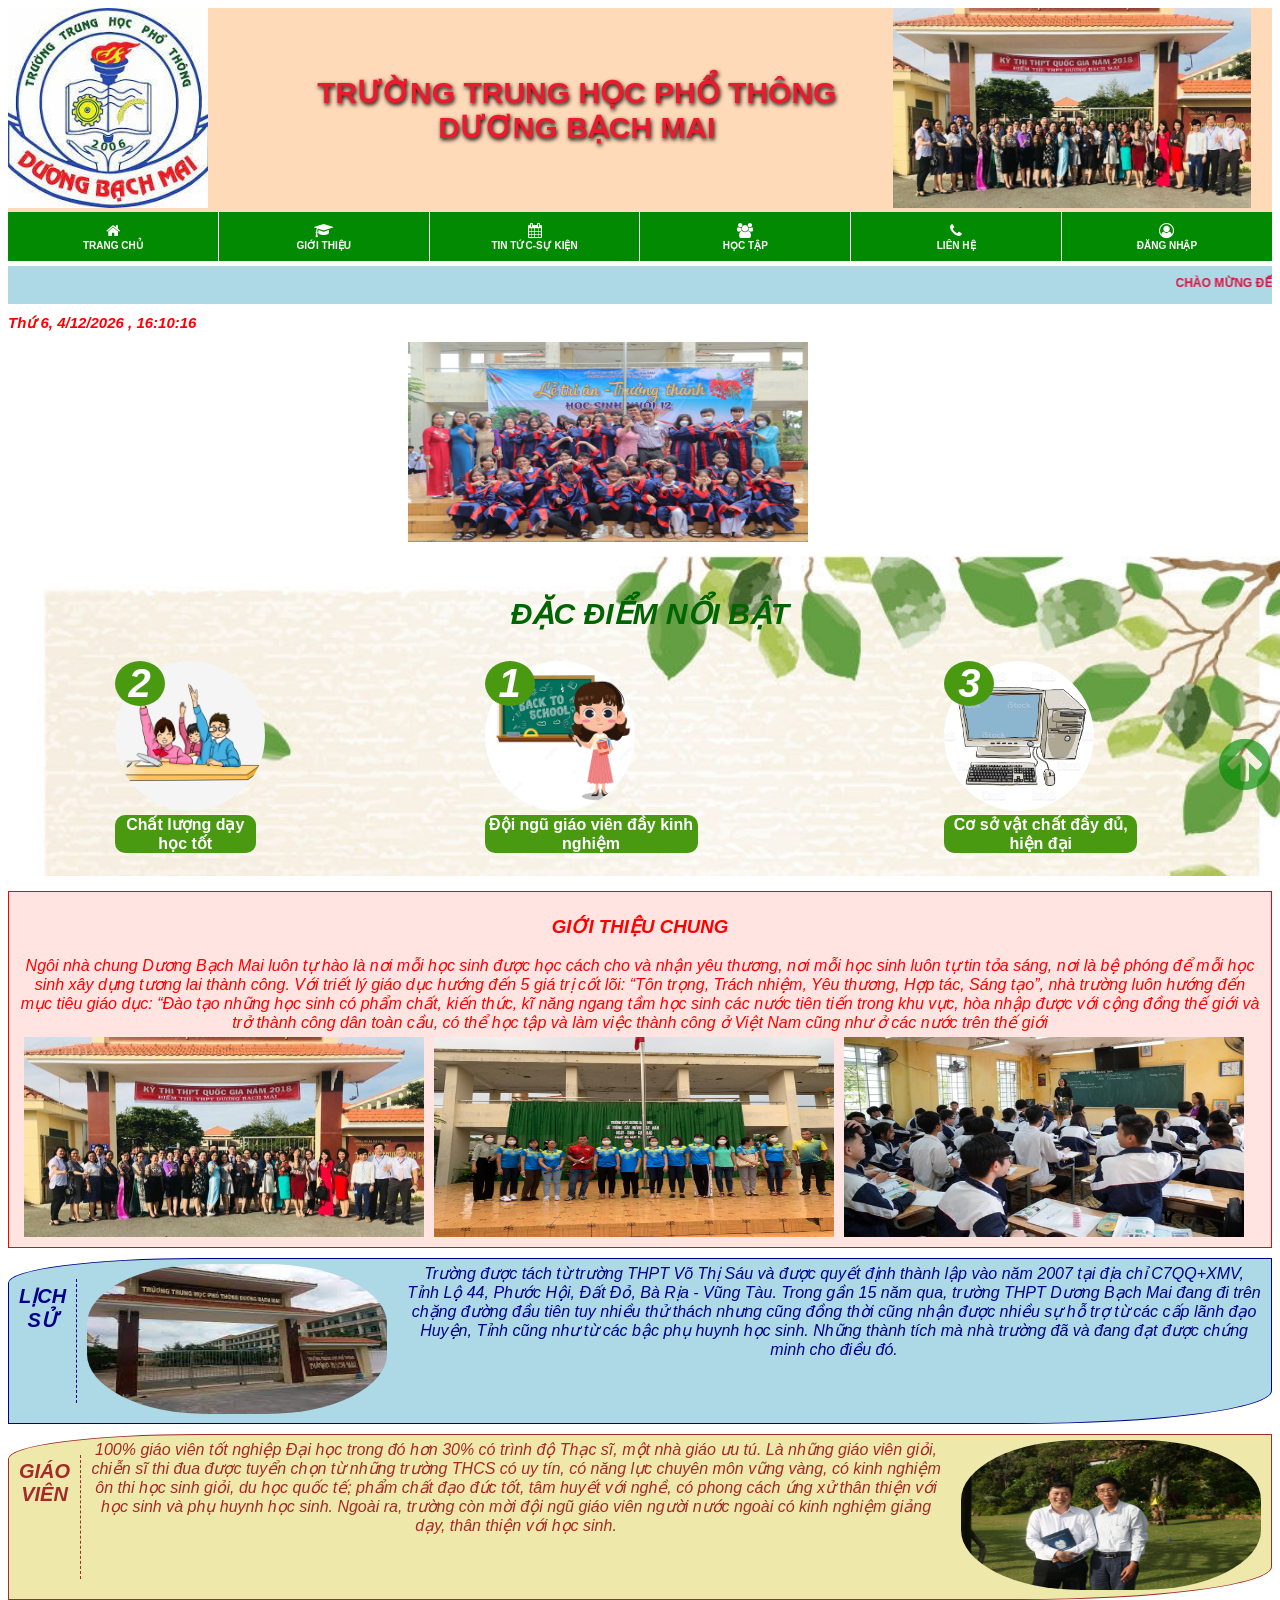
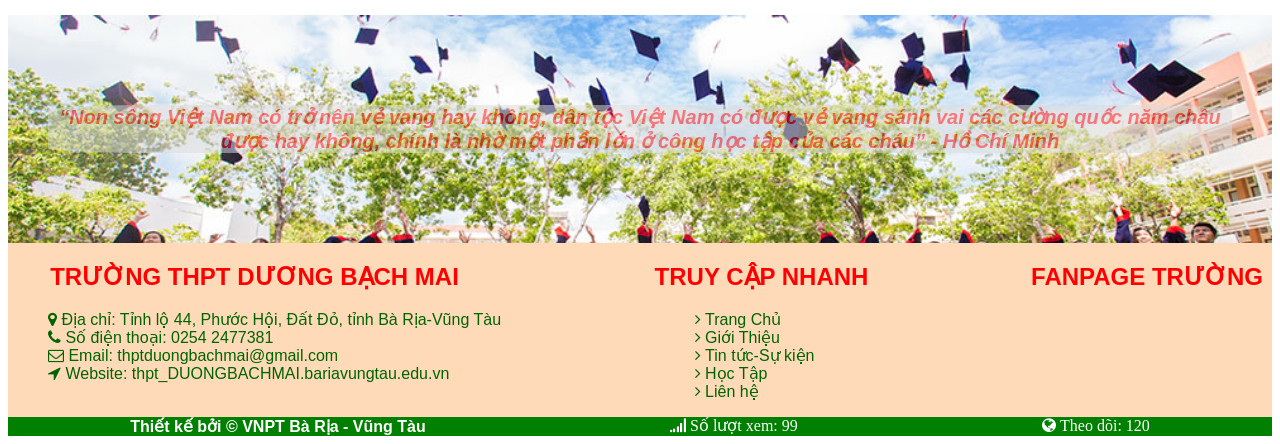
<file: index.html>
<!DOCTYPE html>
<html lang="en">
<head>
    <meta charset="UTF-8">
    <meta http-equiv="X-UA-Compatible" content="IE=edge">
    <meta name="viewport" content="width=device-width, initial-scale=1.0">
    <title>Giới thiệu - Trường THPT Dương Bạch Mai</title>
    <link rel="stylesheet" href="CSS/THPT_Gioithieu.css"/>

    <link href="Pictures/logo.jpeg" rel="shortcut icon" />
    <link rel="stylesheet" href="https://cdnjs.cloudflare.com/ajax/libs/font-awesome/4.7.0/css/font-awesome.min.css"/>
    <script src="https://cdnjs.cloudflare.com/ajax/libs/jquery/3.6.0/jquery.min.js"></script>
    <!--<script src="JS/jquery-3.6.0.min.js"></script>-->
    <script src="JS/THPT.js"></script>
</head>

<body>
        <div class="toTop">
            <div><i class="fa fa-arrow-circle-up"></i></div>
        </div>
    <header>
        <div class="container">
            <div class="logo"><img src="Pictures/logo.jpeg"/></div>
            <div class="tieude"><h1>TRƯỜNG TRUNG HỌC PHỔ THÔNG DƯƠNG BẠCH MAI</h1></div> 
            <div class="hinh"><img src="Pictures/hinh.jpeg"/></div>
        </div>
    </header>

    <nav>
        <ul class="menu">
            <li><a href="https://nhanbuimy.github.io/THPT_trangchu.github.io/" title="Trang chủ">
                    <i class="fa fa-home"></i>
                    <span>TRANG CHỦ</span>
                </a>
             </li>

             <li class="sub">
                <a href="https://nhanbuimy.github.io/THPT_gioithieu.github.io/" title="Giới thiệu">
                    <i class="fa fa-mortar-board"></i>
                    <span>GIỚI THIỆU</span>
                </a>
                <ul class="menu subcontent">
                    <li><a href="#gioithieu">Giới thiệu chung</a></li>
                    <li><a href="#lichsu">Lịch sử</a></li>
                    <li><a href="#giaovien">Đội ngũ giáo viên</a></li>
                </ul>
             </li>

             <li class="sub">
                <a href="https://nhanbuimy.github.io/THPT_tintuc.github.io/" title="Tin tức-sự kiện">
                    <i class="fa fa-calendar"></i>
                    <span>TIN TỨC-SỰ KIỆN</span>
                </a>
                <ul class="menu subcontent">
                    <li><a href="https://nhanbuimy.github.io/THPT_tintuc.github.io/#diemchuandaihoc">Điểm chuẩn đại học</a></li>
                    <li><a href="https://nhanbuimy.github.io/THPT_tintuc.github.io/#tuyensinhlop10">Tuyển sinh lớp 10</a></li>
                    <li><a href="https://nhanbuimy.github.io/THPT_tintuc.github.io/#cuocthi-khac">Cuộc thi</a></li>
                    <li class="sub"><a href="https://nhanbuimy.github.io/THPT_tintuc.github.io/#cuocthi-khac">Khác</a></li>
                </ul>
             </li>
            
             <li class="sub">
                 <a href="https://nhanbuimy.github.io/THPT_hoctap.github.io/" title="Học tập">
                    <i class="fa fa-group"></i>
                <span>HỌC TẬP</span>
                </a>
                <ul class="menu subcontent">
                    <li><a href="https://nhanbuimy.github.io/THPT_hoctap.github.io/#thoikhoabieu">Thời khóa biểu lớp</a></li>
                    <li><a href="https://nhanbuimy.github.io/THPT_hoctap.github.io/#tailieu">Tài liệu học tập</a></li>
                    <li><a href="https://nhanbuimy.github.io/THPT_hoctap.github.io/#hocduong">Câu chuyện học đường</a></li>
                    <!--<li><a href="#khac">Khác</a></li>-->
                </ul>
             </li>

             <li><a href="https://nhanbuimy.github.io/THPT_lienhe_lan2.github.io/" title="Liên hệ">
                <i class="fa fa-phone"></i>
                <span>LIÊN HỆ</span>
                </a>
             </li>

             <li><a href="https://nhanbuimy.github.io/THPT_dangnhap.github.io/" title="Đăng nhập">
                <i class="fa fa-user-circle-o"></i>
                <span>ĐĂNG NHẬP</span>
                </a>
             </li>
        </ul>
</nav>

<article>
    <div class="act">
        <marquee direction="left"><h1>Chào mừng đến với trang thông tin điện tử trường THPT Dương Bạch Mai</h1></marquee>
    </div> 
    <div id="time" class="Time"></div>
</article>

</body>
    <div class="slideshow">
        <img id="slide" onmouseover="ChuyenAnh()" src="Pictures/hinh.jpeg">
    </div>

<section>
    <section>
        <div class="reviews">
            <h1>Đặc điểm nổi bật</h1>
            <div class="review">
                <div>
                    <div class="xephang">2</div> 
                    <img src="Pictures/study.jpg" alt="dbm"/>
                    <div class="items">Chất lượng dạy học tốt</div>
                </div>

                <div>
                    <div class="xephang">1</div>
                    <img src="Pictures/teacher.jpg" alt="dbm"/>
                    <div class="items">Đội ngũ giáo viên đầy kinh nghiệm</div>
                </div>
               

                <div>
                    <div class="xephang">3</div>
                    <img src="Pictures/computer.jpg" alt="dbm"/>
                    <div class="items">Cơ sở vật chất đầy đủ, hiện đại</div>
                </div>
            </div>
        </div>
    </section>
    
    <section class="gioithieuchung">
        
        <div class="gioithieu">
            <h1 id="gioithieu">GIỚI THIỆU CHUNG</h1>
            <div>Ngôi nhà chung Dương Bạch Mai luôn tự hào là nơi mỗi học sinh được học cách cho và nhận yêu thương, nơi mỗi học sinh luôn tự tin tỏa sáng, nơi là bệ phóng để mỗi học sinh xây dựng tương lai thành công. Với triết lý giáo dục hướng đến 5 giá trị cốt lõi: “Tôn trọng, Trách nhiệm, Yêu thương, Hợp tác, Sáng tạo”, nhà trường luôn hướng đến mục tiêu giáo dục: “Đào tạo những học sinh có phẩm chất, kiến thức, kĩ năng ngang tầm học sinh các nước tiên tiến trong khu vực, hòa nhập được với cộng đồng thế giới và trở thành công dân toàn cầu, có thể học tập và làm việc thành công ở Việt Nam cũng như ở các nước trên thế giới</div>
            <div>
                <img src="Pictures/hinh.jpeg"/>
                <img src="Pictures/gioithieu1.jpg"/>
                <img src="Pictures/school.jpg"/>
            </div>
        </div>
        
        <div class="lichsu">
            <h1 id="lichsu">LỊCH SỬ</h1>
            <div><img src="Pictures/truong.jpeg"/></div>
            <div>Trường được tách từ trường THPT Võ Thị Sáu và được quyết định thành lập vào năm 2007 tại địa chỉ C7QQ+XMV, Tỉnh Lộ 44, Phước Hội, Đất Đỏ, Bà Rịa - Vũng Tàu. Trong gần 15 năm qua, trường THPT Dương Bạch Mai đang đi trên chặng đường đầu tiên tuy nhiều thử thách nhưng cũng đồng thời cũng nhận được nhiều sự hỗ trợ từ các cấp lãnh đạo Huyện, Tỉnh cũng như từ các bậc phụ huynh học sinh. Những thành tích mà nhà trường đã và đang đạt được chứng minh cho điều đó. </div>
        </div>
    
        <div class="giaovien">
            <h1 id="giaovien">GIÁO VIÊN</h1>
            <div>100% giáo viên tốt nghiệp Đại học trong đó hơn 30% có trình độ Thạc sĩ, một nhà giáo ưu tú. Là những giáo viên giỏi, chiễn sĩ thi đua được tuyển chọn từ những trường THCS có uy tín, có năng lực chuyên môn vững vàng, có kinh nghiệm ôn thi học sinh giỏi, du học quốc tế; phẩm chất đạo đức tốt, tâm huyết với nghề, có phong cách ứng xử thân thiện với học sinh và phụ huynh học sinh. Ngoài ra, trường còn mời đội ngũ giáo viên người nước ngoài có kinh nghiệm giảng dạy, thân thiện với học sinh.</div>
            <div><img src="Pictures/giaovien.jpg"/></div>
        </div>
    </section> 

</section>

<footer>
    <div class="caunoi">
        <div class="p"> “Non sông Việt Nam có trở nên vẻ vang hay không, dân tộc Việt Nam có được vẻ vang sánh vai các cường quốc năm châu được hay không, chính là nhờ một phần lớn ở công học tập của các cháu” - Hồ Chí Minh</div>
    </div>

    <div class="foot">
        <div class="foot1">
            <h2>Trường THPT Dương Bạch Mai</h2>
            <ul class="menu1">
                <li><i class="fa fa-map-marker"><span> Địa chỉ: Tỉnh lộ 44, Phước Hội, Đất Đỏ, tỉnh Bà Rịa-Vũng Tàu</span></i></li>
                <li><i class="fa fa-phone"><span> Số điện thoại: 0254 2477381</span></i></li>
                <li><a href="mailto: thptduongbachmai@gmail.com?subject=Phản hồi&body=Trân trọng!"><i class="fa fa-envelope-o"><span> Email: thptduongbachmai@gmail.com</span></i></a></li>
                <li><a href="https://nhanbuimy.github.io/THPT_trangchu.github.io/"><i class="fa fa-location-arrow"><span> Website: thpt_DUONGBACHMAI.bariavungtau.edu.vn</span></i></a></li><!--thay cái này = trang web của mình-->
            </ul>
        </div>

        <div class="foot2">
            <h2> Truy cập nhanh</h2>
            <ul class="menu1">
                <li><a href="https://nhanbuimy.github.io/THPT_trangchu.github.io/"><i class="fa fa-angle-right"><span> Trang Chủ</span></i></a></li>
                <li><a href="https://nhanbuimy.github.io/THPT_gioithieu.github.io/"><i class="fa fa-angle-right"><span> Giới Thiệu</span> </i></a></li>
                <li><a href="https://nhanbuimy.github.io/THPT_tintuc.github.io/"><i class="fa fa-angle-right"><span> Tin tức-Sự kiện</span></i></a></li>
                <li><a href="https://nhanbuimy.github.io/THPT_hoctap.github.io/"><i class="fa fa-angle-right"><span> Học Tập</span> </i></a></li>
                <li><a href="https://nhanbuimy.github.io/THPT_lienhe_lan2.github.io/"><i class="fa fa-angle-right"><span> Liên hệ</span> </i></a></li>
            </ul>
        </div>

        <div class="foot3">
            <h2>FANPAGE TRƯỜNG</h2>
            <div>
                <iframe src="https://www.facebook.com/plugins/page.php?href=https%3A%2F%2Fwww.facebook.com%2F%25C4%2590o%25C3%25A0n-tr%25C6%25B0%25E1%25BB%259Dng-THPT-D%25C6%25B0%25C6%25A1ng-B%25E1%25BA%25A1ch-Mai-%25C4%2590%25E1%25BA%25A5t-%25C4%2590%25E1%25BB%258F-250727749113002&tabs=time&width=200&height=80&small_header=false&adapt_container_width=true&hide_cover=false&show_facepile=true&appId" width="250px" height="100px" style="border:none;overflow:hidden" scrolling="no" frameborder="0" allowfullscreen="true" allow="autoplay; clipboard-write; encrypted-media; picture-in-picture; web-share"></iframe>
            </div>
        </div>
    </div>
    <div class="foot4">
        <ul class="menu2">
            <li>Thiết kế bởi &copy; VNPT Bà Rịa - Vũng Tàu</li>
            <li><i class="fa fa-signal"> Số lượt xem: 99</i></li>
            <li><i class="fa fa-globe"> Theo dõi: 120</i></li>
        </ul>
    </div>
    
</footer>

</body>
</html>
</file>
<file: CSS/THPT_Gioithieu.css>
*{
    font-family:Arial, Helvetica, sans-serif;
}

header{
    background-color:peachpuff;
    width:100%;
}

img{
    max-width:400px;
    max-height:200px
}

.logo{
    width:20%;
}
.tieude{
    width:50%;
}
.hinh{
    width:30%;
}

div.container h1{
    font-size:30px;
    color:rgb(235, 27, 44);
    text-shadow:1px 2px 4px black;
    text-align: center;
}

div.container
{
    display: flex;
    align-items: center;
   
}

nav> ul.menu{
    display:flex;
}

nav{
  background-color:rgb(2, 139, 2);
  margin-bottom:5px;
}
ul.menu{
    list-style-type: none;
    align-items: center;
    margin:0;
    padding:0;
}

nav>ul.menu >li{
    text-align: center;
    width:16.6%;
    border-right: 1px solid white;
    position: relative;
}

nav>ul.menu >li:last-child {
  border: none;
}

ul.menu>li>a{
    display:block;
    text-decoration: none;
    color:white;
    padding:10px;  
}

ul.menu>li>a>i{
    font-size:15px;
 }
ul.menu>li>a>span{
    display:block;
    font-weight: bold;
    font-size: 10px;
}

nav>ul.menu>li>a:hover{
    text-decoration: none;
    background-color:rgb(235, 27, 44);
    color:yellow;
}

.subcontent{
    display: none;
    background-color:rgb(6, 153, 6);
    width:70%;
    z-index: 999;
    font-size:10px ;
    font-weight: bold;
}

.subcontent::after{
     content:" ";
     border-width: 10px;
     border-style:solid;
     border-color: transparent transparent rgb(6, 153, 6) transparent;
     position:absolute;
     bottom:100%;
     left:30%;
}

.sub:hover .subcontent{
    display: block;
    position:absolute;
} 

ul.subcontent>li>a:hover{
    background-color: yellow;
    color:blue;
}

div.act h1{
    font-size: 12px;
}
div.act{
    color:crimson;
    background-color: lightblue;
    font-weight: bold;
    text-transform: uppercase;
    margin-bottom: 10px;
}

.slideshow {
    width: 1000px;
    margin:10px 400px 10px 400px;
  }

  div.slideshow>img{
    width:1000px;
  }

  .Time{
    font-size: 15px;
    font-style: italic;
    font-weight: bold;
    color:red;
  }

  .gioithieuchung{
    display:flex;
    flex-wrap: wrap;
    margin-bottom: 10px;
    font-style: italic;
    font-size: 16px;
    text-align: center;
    font-weight: 500;
}

.gioithieuchung>div{
    width:100%;
    margin: 5px 0;
}

.gioithieu{
    background-color:mistyrose;
    padding:5px 10px;
    border: 1px solid red;
    color:red;
}

div.gioithieu>div:last-child{
    width:100%;
    display: flex;
}

div.gioithieu>div img{
    width:100%;
    margin:5px 5px;
}


.lichsu, .giaovien{
    display: flex;
    border-top-left-radius: 15%;
    border-bottom-right-radius: 20%;
}

.lichsu>div img{
    width:300px;
    height:150px;
    border-radius: 40%;
}

div.lichsu{
    background-color: lightblue;
    border: 1px solid darkblue;
    color:darkblue;
}

div.lichsu>h1{
    font-size: 20px;
    padding:5px 10px;
    text-align: center;
    font-weight: bold;
    border-right: 1px dashed darkblue;
}

div.lichsu>div{
    padding:5px 10px;
}

.giaovien>div img{
    width:300px;
    height:150px;
    border-radius: 40%;
}

div.giaovien{
    background-color:palegoldenrod;
    border: 1px solid brown;
    color:brown;
}

div.giaovien>h1{
    font-size: 20px;
    padding:5px 10px;
    text-align: center;
    font-weight: bold;
    border-right: 1px dashed brown;
}

div.giaovien>div{
    padding:5px 10px;
}

div.reviews> h1{
    color:darkgreen;
    font-style: italic;
    font-weight: bold;
    font-size: 30px;
    text-align: center;
    text-transform: uppercase;
}

div.reviews{
    width:100%;
    height:300px;
    background-image: url(../Pictures/green.jpg);
    background-repeat: no-repeat;
    background-position: top;
    background-size: cover;
    padding:10px;
    margin-bottom: 10px;
}

div.review{
    display:flex;
    align-items: center;
    justify-content:space-around;
}

div.review>div>img{
    width:150px;
    border-radius: 50%;
}

div.items{
    background-color: rgb(74, 154, 17);
    width:80%;
    border-radius: 10px;
    text-align: center;
    color: white;
    font-weight: bold;
}

div.xephang{
    width:50px;
    text-align: center;
    position: absolute;
    color:white;
    font-style: italic;
    font-weight: bold;
    font-size: 40px;
    background-color:rgb(74, 154, 17);
    border-radius: 50%;
}

.foot{
    background-color:peachpuff;
    display:flex;
    justify-content:space-between;
}

div.foot h2{
    color:red;
    font-weight: bold;
    text-transform: uppercase;
    text-align: center;
}

div.caunoi{
    background-image: url(../Pictures/totnghiep2.jpg);
    background-repeat: no-repeat;
    background-size:cover;
    margin: 0;
    padding:90px 40px;
}

div.p{
    background-color: gainsboro;
    opacity: 0.5;
    width:100%;
    font-size: 20px;
    font-style:italic;
    font-weight:bold;
    text-align: center;
    color:red;
    border-radius: 10%;
}

ul.menu1{
    list-style-type: none;
    align-items: center; 
    color: darkgreen;
}

ul.menu1>li>a{
    text-decoration: none;
    color:darkgreen;
}

ul.menu1>li>a:hover{
    color:blue;
}

.foot4{
    background-color:green;
    color: white; 
}

ul.menu2{
    list-style-type: none;
    display:flex;
    justify-content:space-around;
    padding:0;
    margin:0;
}

ul.menu2>li:first-child{
    font-weight: bold;
}

/* Định dạng nút mũi tên */
.toTop {
    display:none; 
    bottom: 100px; 
    right: 10px; 
    cursor: pointer;  
    position: fixed; 
    z-index: 1000;
    font-size: 60px;
    color:rgb(2, 139, 2);
}
</file>
